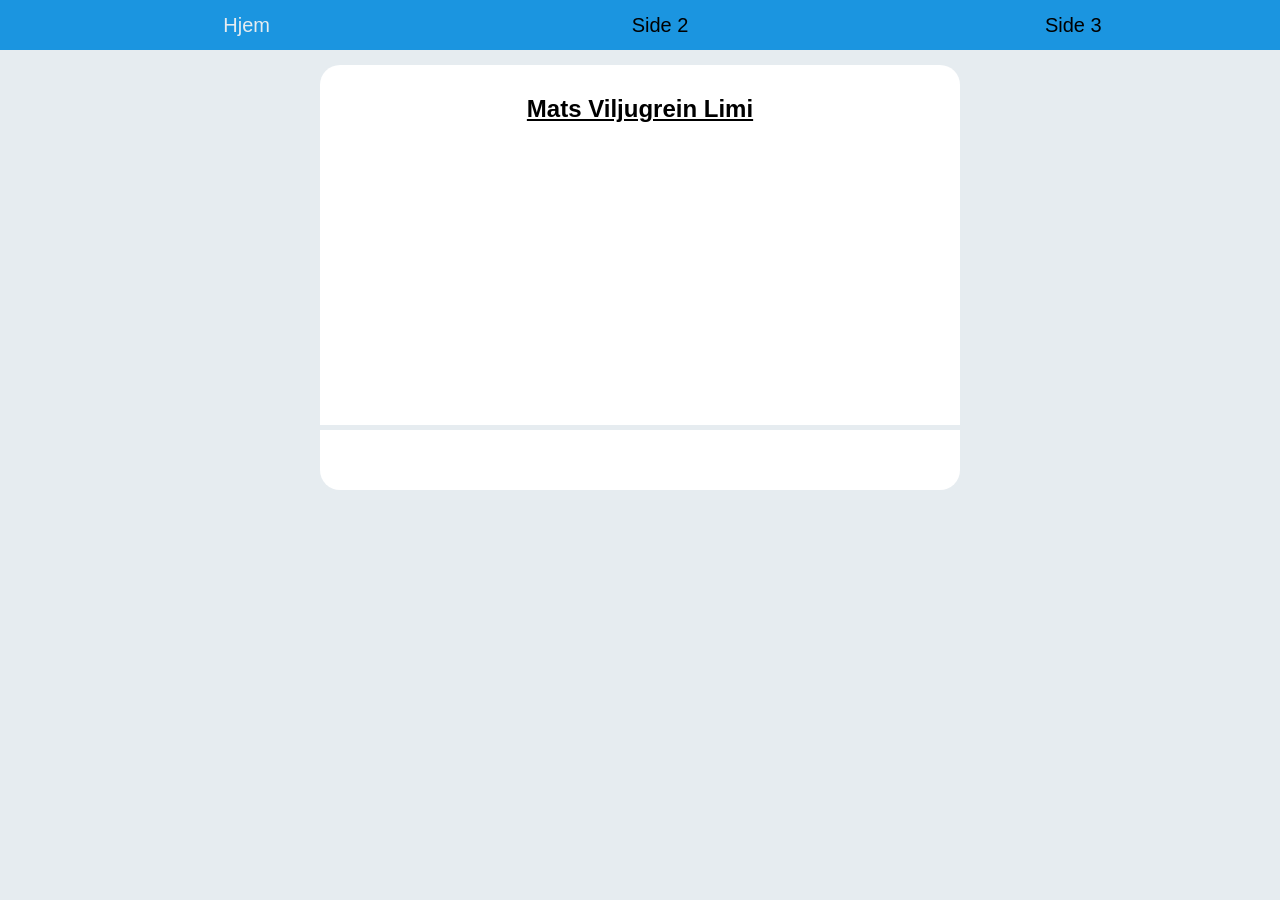
<file: index.html>
<!DOCTYPE html>

<html>

<head>

	<title>Index</title>
	<meta charset="UTF-8">
	<link rel="stylesheet" type="text/css" href="css/main.css">
</head>



<body>

	<header>
	
		

			<ul>
				<li><a href="index.html" style="color:#E6ECF0;"> Hjem </a>
				</li>
				<li><a href="side2.html"> Side 2 </a></li>
				<li><a href="side3.html"> Side 3 </a></li>
			</ul>

		

	</header>


	<div class="container">

		
		<div class="boks">
			<h2 style="text-align: center; text-decoration: underline;"> Mats Viljugrein Limi </h2>
			 


		</div>

		<div class="boks2">
			
			<p style="font-size: 20px;">  </p>

		</div>



	</div>


</body>
	
</html>
</file>
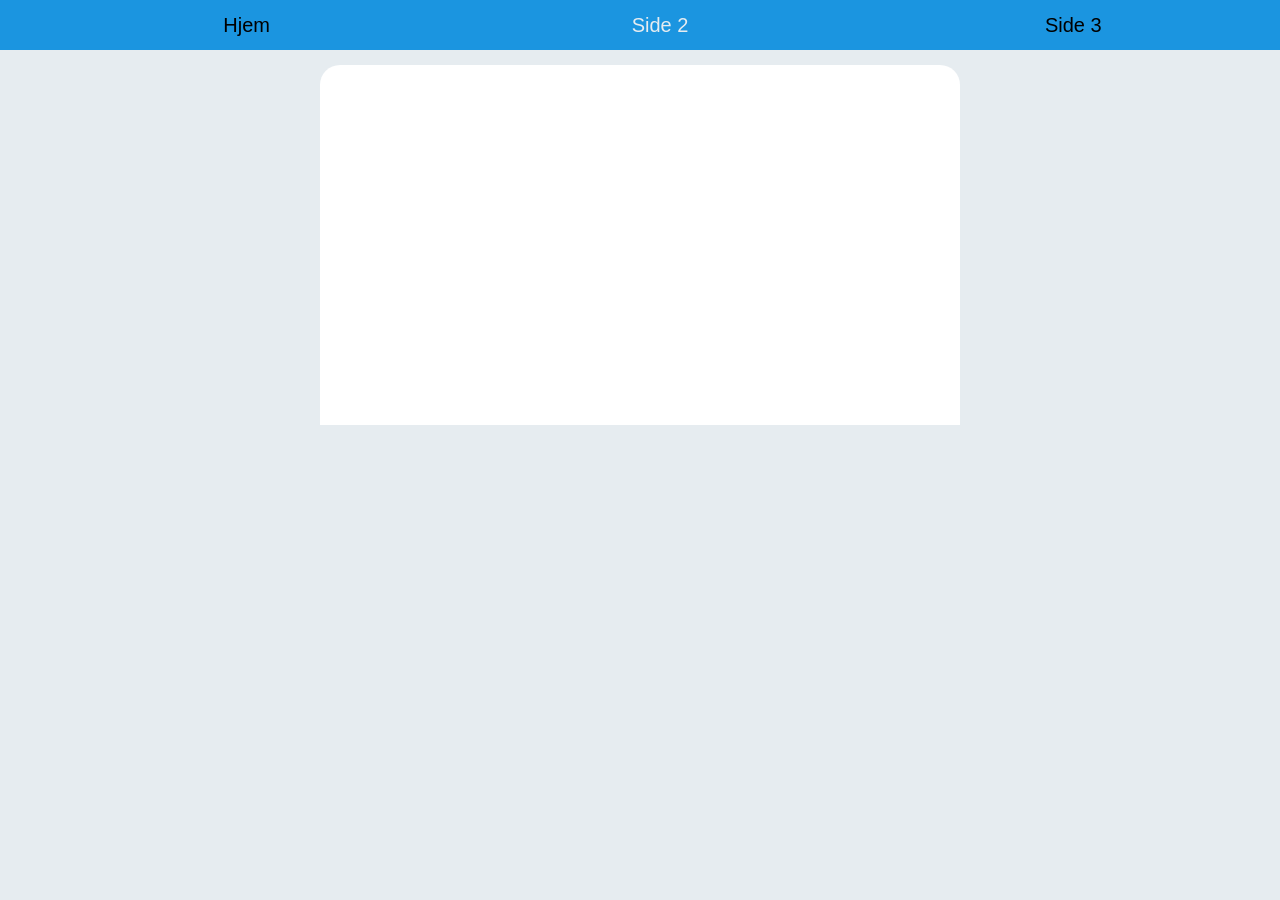
<file: side2.html>
<!DOCTYPE html>

<html>

<head>

	<title>Index</title>
	<meta charset="UTF-8">
	<link rel="stylesheet" type="text/css" href="css/main.css">
</head>
<body>
		
	<header>
			<ul>
				<li><a href="index.html"> Hjem </a>
				</li>
				<li><a href="side2.html" style="color:#E6ECF0;"> Side 2 </a></li>
				<li><a href="side3.html"> Side 3 </a></li>
			</ul>
	</header>


	<div class="container">
		

		<div class="boks">

			
		</div>

	</div>



</body>
	
</html>
</file>
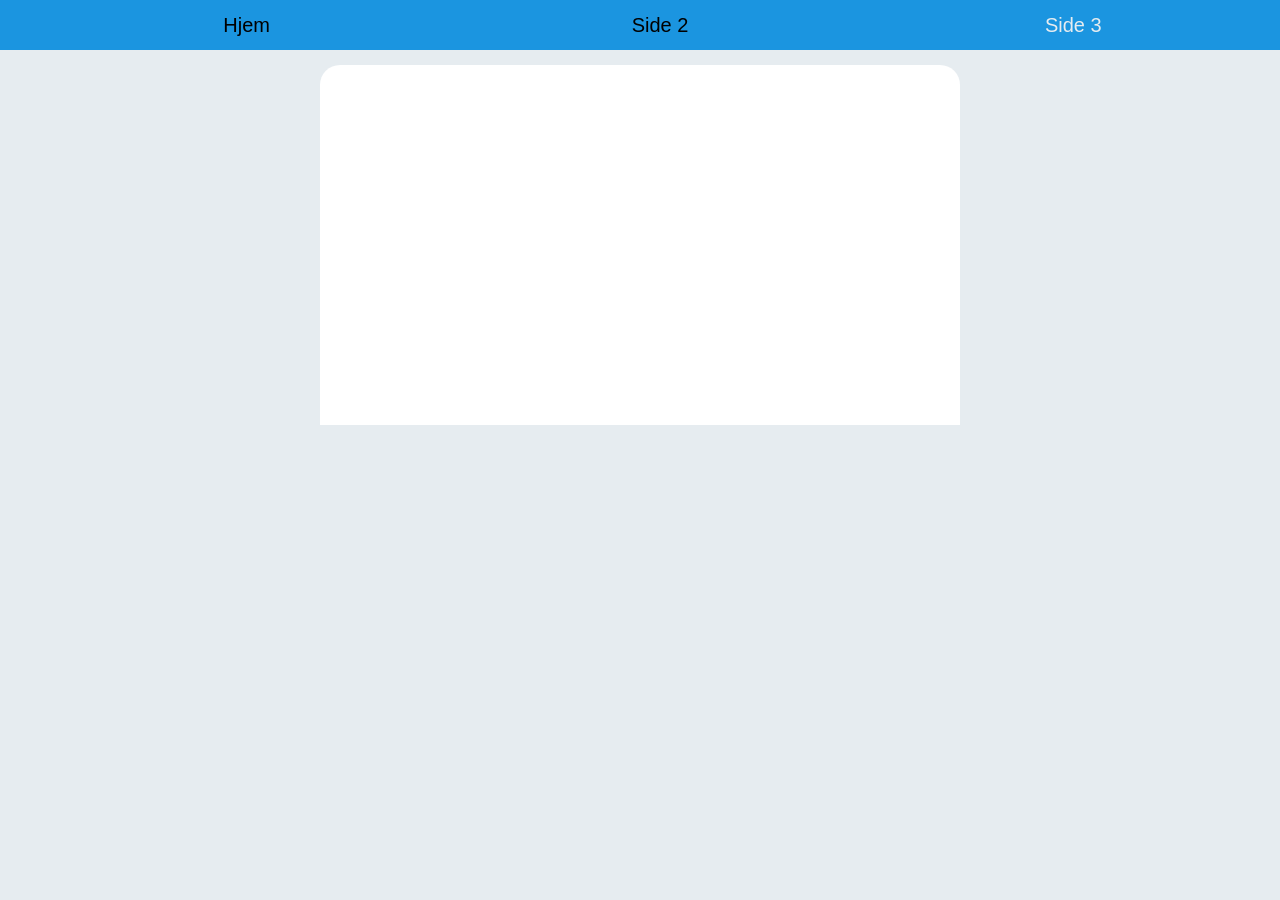
<file: side3.html>
<!DOCTYPE html>

<html>

<head>

	<title>Index</title>
	<meta charset="UTF-8">
	<link rel="stylesheet" type="text/css" href="css/main.css">
</head>
<body>

	<header>
			<ul>
				<li><a href="index.html"> Hjem </a>
				</li>
				<li><a href="side2.html"> Side 2 </a></li>
				<li><a href="side3.html" style="color:#E6ECF0;"> Side 3	 </a></li>
			</ul>
	</header>


	<div class="container">
		

		<div class="boks">

			
		</div>

	</div>


</body>
	
</html>
</file>
<file: css/main.css>
body{
	background-color: #E6ECF0 ;
	padding: 0px;
	margin:0px;
	font-family: sans-serif;
}

header{
	background-color: #1B95E0;
	position: fixed;
	width: 100%;
}
	

header ul{

	margin: 0 auto;
	display: flex;
	flex-direction: row;
	justify-content: space-around;
	align-content: center;
	list-style-type: none;
	max-width: 1300px;
	
	    
}

header ul li a {
	display: flex;
	flex-direction: row;
	justify-content: center;
	align-items: center;
	text-decoration: none;
	color: #000000;
	width: 120px;
	height: 50px;
	font-size: 20px;
	
}

header ul li a:hover {
	color: #E6ECF0;
	text-decoration: underline;
	
}

.container{
	padding-top: 65px;
	margin:auto;
	width: 50%;
	height: 800px;

}

.boks {
	margin:auto;
	padding: 10px;
	background-color: #FFF;
	height: 340px;
	border-radius: 20px 20px 0px 0px;	

}

.boksimg{
	display: block;
	margin: 0 auto;
}

.boks2 {
	padding: 20px;
	margin-top: 5px;
	background-color: #FFF;	
	border-radius: 0 0 20px 20px;

}

th {
    
    background-color: #3377aa;
    border: 1px solid #000000;
    padding: 10px;
    width: 120px;
    font-weight: bold;
    text-align: center;
}

td{
    
    background-color: #FFFFFF;
    border: 1px solid #000000;
    padding: 10px;
    width: 120px;
    text-align: center;
}
</file>
